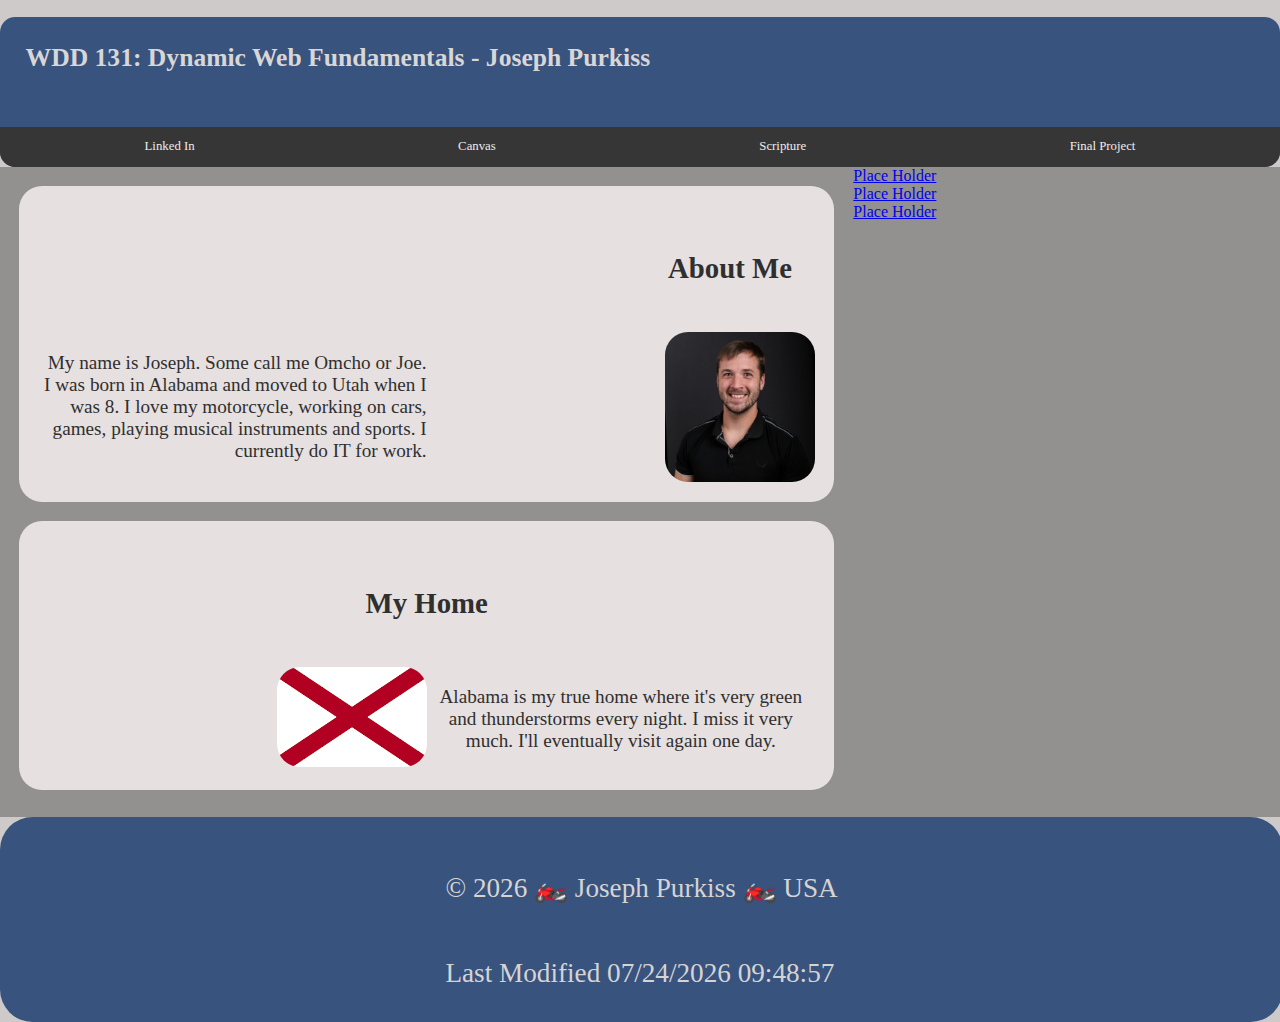
<file: index.html>
<!DOCTYPE html>
<html lang="en">
<head>
    <meta charset="UTF-8">
    <meta name="viewport" content="width=device-width, initial-scale=1.0">
    <title>WDD 131 - Dynamic Web Fundamentals - Joseph Purkiss</title>
    <meta name="description" content="WDD131 - Dynamic Web Fundamentals | Joseph Purkiss | This is my about me">
    <meta name="author" content="Joseph Purkiss">
    <link rel="stylesheet" href="styles/base.css">
    <script src="scripts/getdates.js" defer></script>
    <link rel="preconnect" href="https://fonts.googleapis.com">
    <link rel="preconnect" href="https://fonts.gstatic.com" crossorigin>
    <link href="https://fonts.googleapis.com/css2?family=Nunito:ital,wght@0,200..1000;1,200..1000&display=swap" rel="stylesheet">
</head>
<body>
    <header>
        <h1>WDD 131: Dynamic Web Fundamentals - Joseph Purkiss</h1>
        <nav>
            <a href="www.linkedin.com/in/josephpurkiss">Linked In</a>
            <a href="https://byupw.instructure.com/">Canvas</a>
            <a href="https://www.churchofjesuschrist.org/study/scriptures">Scripture</a>
            <a href="index.html">Final Project</a>
        </nav>
    </header>
    <div class="center">
        <main>
            <section class="card">
                <h2>About Me</h2>
                <p>My name is Joseph. Some call me Omcho or Joe. I was born in Alabama and moved to Utah when I was 8. I love my motorcycle, working on cars, games, playing musical instruments and sports. I currently do IT for work.</p>
                <img src="images/profile.jpg" alt="Profile Pic"> 
            </section>
            <section class="card1">
                <h2>My Home</h2>
                <img src="images/alababma_flag.png" alt="Alabama Flag">
                <p>Alabama is my true home where it's very green and thunderstorms every night. I miss it very much. I'll eventually visit again one day.</p>
            </section>
        </main>
        <aside>
        <nav>
            <a href="index.html">Place Holder</a>
            <a href="index.html">Place Holder</a>
            <a href="index.html">Place Holder</a>
        </nav> 
        </aside>
    </div>
    <footer>
        <p><span id="currentyear"></span> 🏍️ Joseph Purkiss 🏍️ USA</p>
        <p>Last Modified <span id="lastmodified"></span></p>
    </footer> 
</body>
</html>
</file>
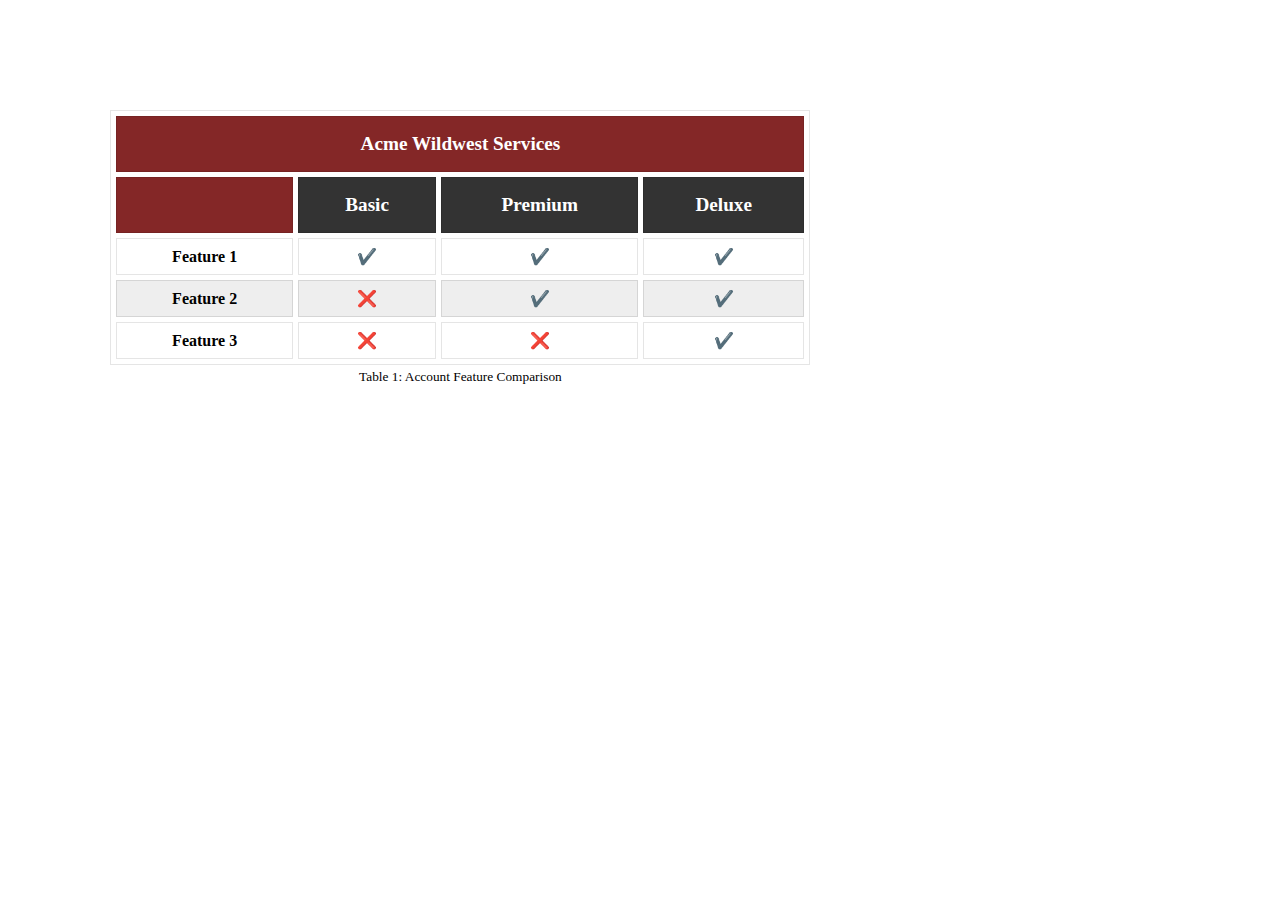
<file: acme_wildwest.html>
<!DOCTYPE html>
<html lang="en">
<head>
    <meta charset="UTF-8">
    <meta name="viewport" content="width=device-width, initial-scale=1.0">
    <title>Document</title>
    <link rel="stylesheet" href="acme_wildwest.css">
</head>
<table>
    <thead>
        <tr>
            <th colspan="4">Acme Wildwest Services</th>
        </tr>
        <tr>
            <td class="blank"></td>
            <th>Basic</th>
            <th>Premium</th>
            <th>Deluxe</th>
        </tr>
    </thead>
    <tbody>
        <tr>
            <th>Feature 1</th>
            <td>✔️</td>
            <td>✔️</td>
            <td>✔️</td>
        </tr>
        <tr>
            <th>Feature 2</th>
            <td>❌</td>
            <td>✔️</td>
            <td>✔️</td>
        </tr>
        <tr>
            <th>Feature 3</th>
            <td>❌</td>
            <td>❌</td>
            <td>✔️</td>
        </tr>
    </tbody>
    <caption>Table 1: Account Feature Comparison</caption>
</table>
</file>
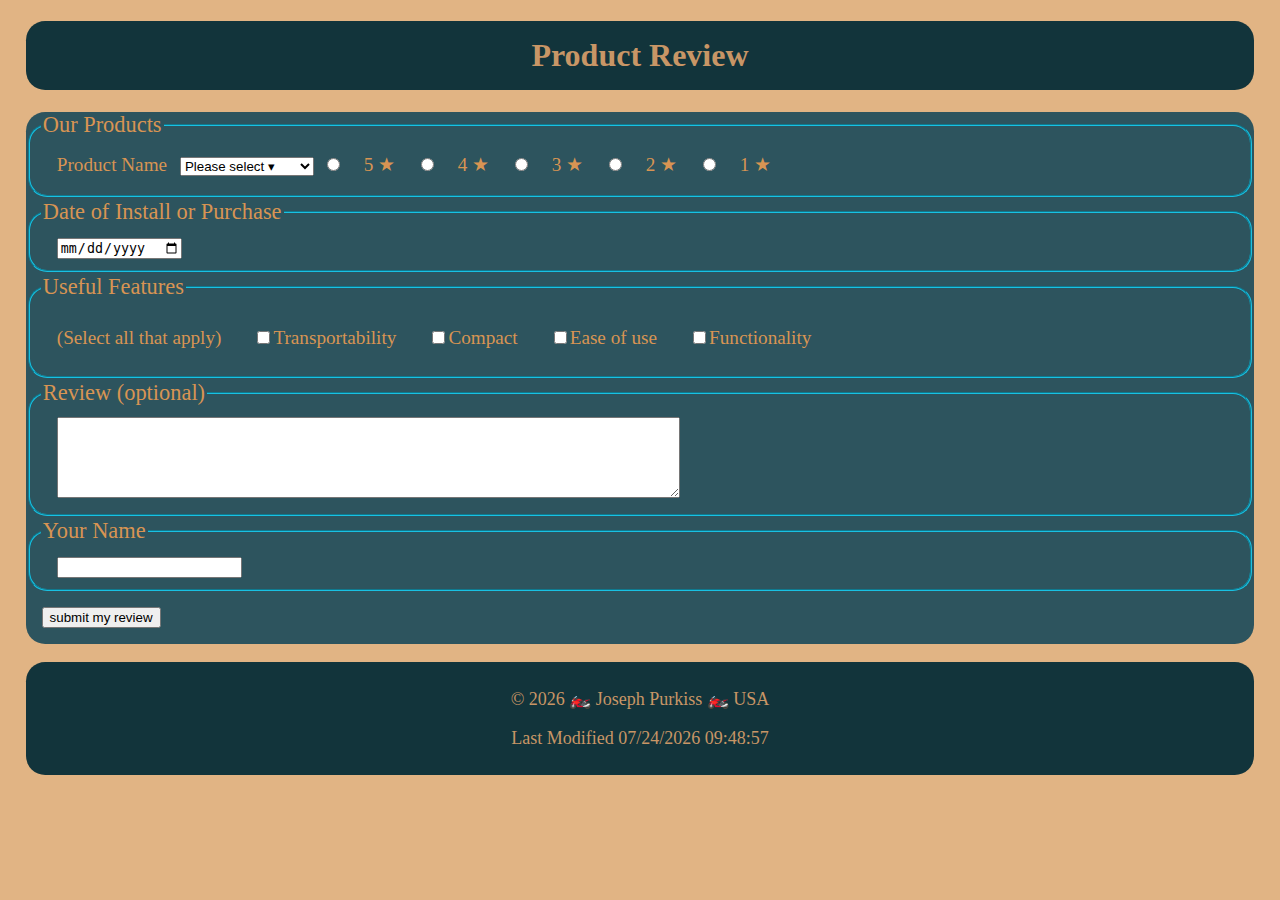
<file: form.html>
<!DOCTYPE html>
<html lang="en">
<head>
    <meta charset="UTF-8">
    <meta name="viewport" content="width=device-width, initial-scale=1.0">
    <title>Submission form</title>
    <meta name="author" content="Joseph Purkiss">
    <meta name="description" content="Submission form for 'Business for You'">
    <link rel="stylesheet" href="styles/form.css">
    <script src="scripts/form.js" defer></script>
    <link rel="preconnect" href="https://fonts.googleapis.com">
    <link rel="preconnect" href="https://fonts.gstatic.com" crossorigin>
    <link href="https://fonts.googleapis.com/css2?family=Nunito:ital,wght@0,200..1000;1,200..1000&display=swap" rel="stylesheet">
</head>
<body>
    <header>
        <h1>Product Review</h1>
    </header>
    <main>
    <form method="get" action="review.html">
        <fieldset>
        <legend>Our Products</legend>
        <label>Product Name
            <select id="product" name="product" required>
                <option value="">Please select &#9662;</option>
            </label>
        </fieldset>
        
        <fieldset>
            <legend>Overall Rating</legend>
            <div class="star-rating">
                <input type="radio" name="stars" id="star-a" value="5" required />
                <label for="star-a">5 &#9733;</label>
        
                <input type="radio" name="stars" id="star-b" value="4" required />
                <label for="star-b">4 &#9733;</label>
        
                <input type="radio" name="stars" id="star-c" value="3" required />
                <label for="star-c">3 &#9733;</label>
        
                <input type="radio" name="stars" id="star-d" value="2" required />
                <label for="star-d">2 &#9733;</label>
        
                <input type="radio" name="stars" id="star-e" value="1" required />
                <label for="star-e">1 &#9733;</label>
            </div>
        </fieldset>

        <fieldset>
                <legend>Date of Install or Purchase</legend>
                <div class="date-of-installation"></div>
                <label><input type="date" id="installation-date" name="Date" required></label>
                </div>
            </div>
        </fieldset>

        <fieldset>
            <legend>Useful Features</legend>
            <div class="checkboxes">
            <label>(Select all that apply)<id="useful-features" name="useful-features" required></label> 
            <label><input type="checkbox" id="transport" name="transport" value="yes">Transportability</label>
            <label><input type="checkbox" id="compact" name="compact" value="yes">Compact</label>
            <label><input type="checkbox" id="ease-of-use" name="ease-of-use" value="yes">Ease of use</label>
            <label><input type="checkbox" id="function" name="function" value="yes">Functionality</label>   
            </div>
        </fieldset>

        <fieldset>
            <legend>Review (optional)</legend>
            <label><textarea type="textarea" id="review" name="review" rows="5" cols="75"></textarea></label>
        </fieldset>
    
        <fieldset>
            <legend>Your Name</legend>
            <label><input type="text" name="user-name" required></label>
        </fieldset>

        <div class="submit-button">
        <input type="submit" value = "submit my review" required>
        </div>    

    </form> 
    </main>
    <footer>
        <p><span id="currentyear"></span> 🏍️ Joseph Purkiss 🏍️ USA</p>
        <p>Last Modified <span id="lastmodified"></span></p>
    </footer>
</body>
</html>
</file>
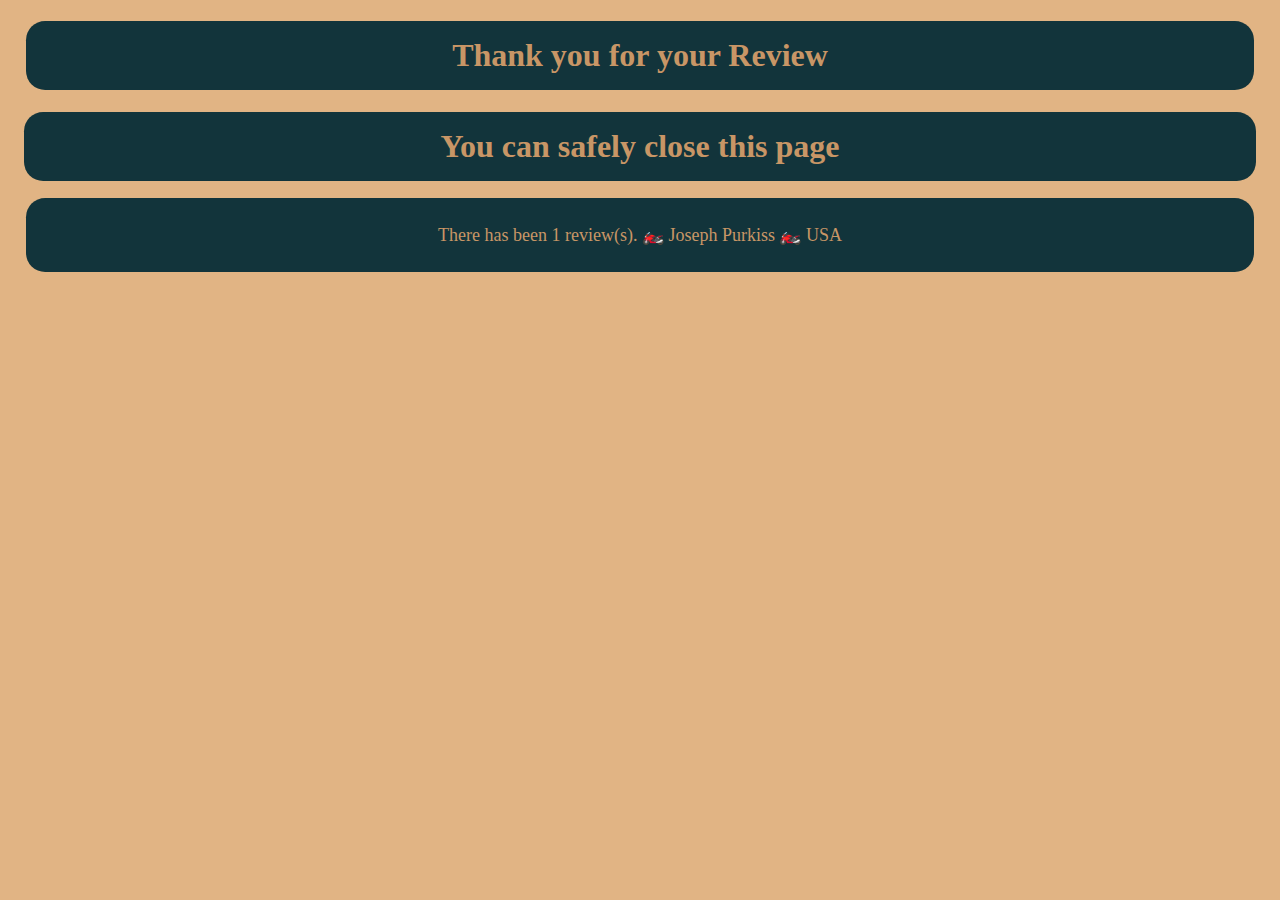
<file: review.html>
<!DOCTYPE html>
<html lang="en">
<head>
    <meta charset="UTF-8">
    <meta name="viewport" content="width=device-width, initial-scale=1.0">
    <title>Submission form</title>
    <meta name="author" content="Joseph Purkiss">
    <meta name="description" content="Submission form for 'Business for You'">
    <link rel="stylesheet" href="styles/form.css">
    <script src="scripts/review-form.js" defer></script>
    <link rel="preconnect" href="https://fonts.googleapis.com">
    <link rel="preconnect" href="https://fonts.gstatic.com" crossorigin>
    <link href="https://fonts.googleapis.com/css2?family=Nunito:ital,wght@0,200..1000;1,200..1000&display=swap" rel="stylesheet">
</head>

<body>

<header>
<h1>Thank you for your Review</h1>
</header>

<h2>You can safely close this page</h2>

<footer>
<p><span id="counterDisplay"></span> 🏍️ Joseph Purkiss 🏍️ USA</p>
</footer>
</body>
</file>
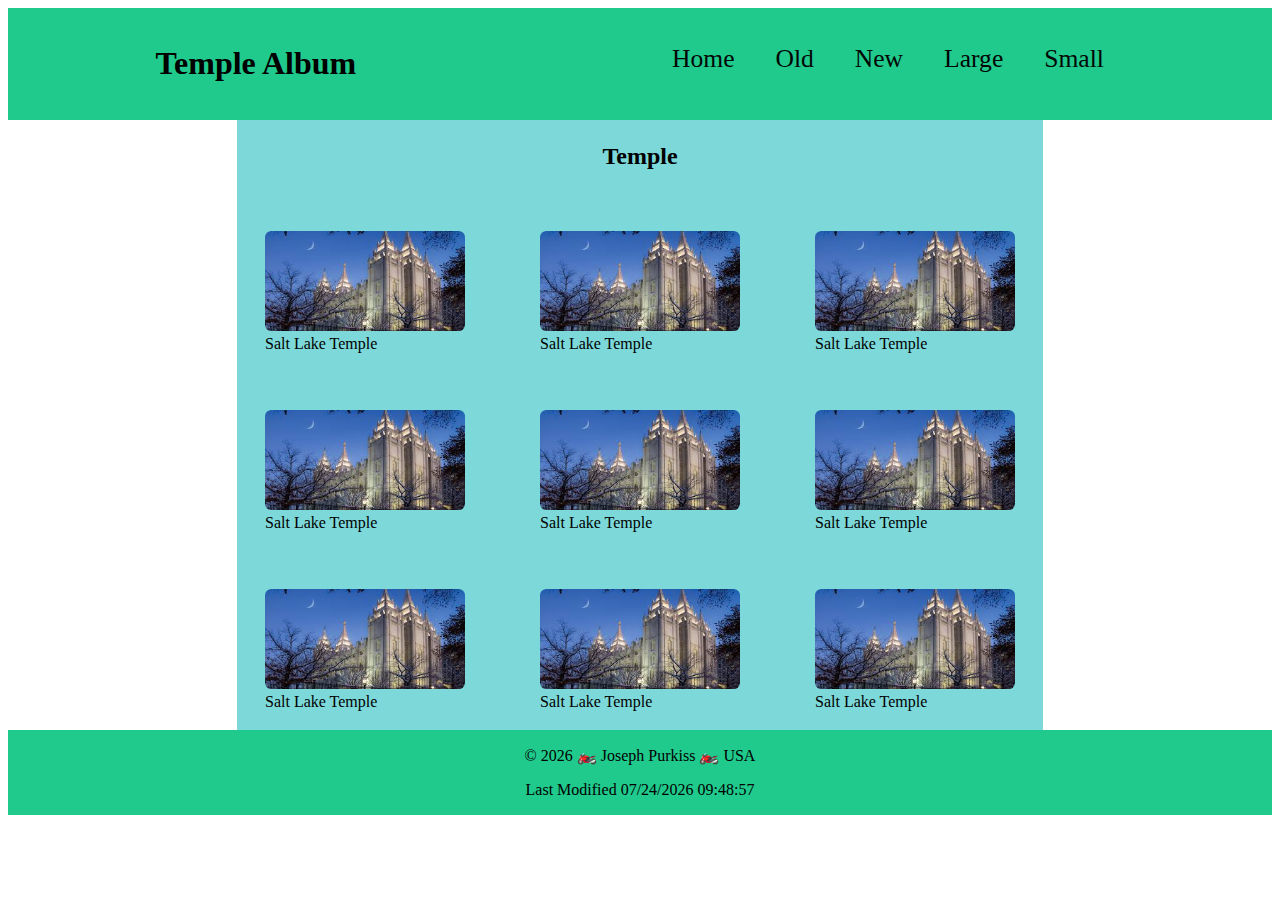
<file: temples.html>
<!DOCTYPE html>
<html lang="en">
<head>
    <meta charset="UTF-8">
    <meta name="viewport" content="width=device-width, initial-scale=1.0">
    <title>Beautiful Temples</title>
    <meta name="author" content="Joseph Purkiss">
    <meta name="description" content="HTML page showing the beautiful LDS temples">
    <link rel="stylesheet" href="styles/temples.css">
    <link rel="stylesheet" href="styles/temples-large.css">
    <script src="scripts/temples.js" defer></script>
    <link rel="preconnect" href="https://fonts.googleapis.com">
    <link rel="preconnect" href="https://fonts.gstatic.com" crossorigin>
    <link href="https://fonts.googleapis.com/css2?family=Nunito:ital,wght@0,200..1000;1,200..1000&display=swap" rel="stylesheet">
</head>
<body>
    <header>
        <h1>Temple Album</h1>
        <button id="menubutton" class="menu-button">☰</button>
        <nav id="menuitems">
            <a href="temples.html">Home</a>
            <a href="">Old</a>
            <a href="">New</a>
            <a href="">Large</a>
            <a href="">Small</a>
        </nav>
    </header>
    <main>
        <h2>Temple</h2>
        <figure>
            <img src="images/saltlaketemple.jpg" alt="slc temple">
            <figcaption>Salt Lake Temple</figcaption>
        </figure>
        <figure>
            <img src="images/saltlaketemple.jpg" alt="slc temple">
            <figcaption>Salt Lake Temple</figcaption>
        </figure>
        <figure>
            <img src="images/saltlaketemple.jpg" alt="slc temple">
            <figcaption>Salt Lake Temple</figcaption>
        </figure>
        <figure>
            <img src="images/saltlaketemple.jpg" alt="slc temple">
            <figcaption>Salt Lake Temple</figcaption>
        </figure>
        <figure>
            <img src="images/saltlaketemple.jpg" alt="slc temple">
            <figcaption>Salt Lake Temple</figcaption>
        </figure>
        <figure>
            <img src="images/saltlaketemple.jpg" alt="slc temple">
            <figcaption>Salt Lake Temple</figcaption>
        </figure>
        <figure>
            <img src="images/saltlaketemple.jpg" alt="slc temple">
            <figcaption>Salt Lake Temple</figcaption>
        </figure>
        <figure>
            <img src="images/saltlaketemple.jpg" alt="slc temple">
            <figcaption>Salt Lake Temple</figcaption>
        </figure>
        <figure>
            <img src="images/saltlaketemple.jpg" alt="slc temple">
            <figcaption>Salt Lake Temple</figcaption>
        </figure>
    </main>
    <footer>
        <p><span id="currentyear"></span> 🏍️ Joseph Purkiss 🏍️ USA</p>
        <p>Last Modified <span id="lastmodified"></span></p>
    </footer>
</body>
</html>
</file>
<file: styles/base.css>
header nav {
    display: flex;
    color: #ffffff;
    background-color: #373636;
    justify-content: space-around;
    padding: 1em;
    position: absolute;
    bottom: 0%;
    width: 98%;
    border-bottom-left-radius: 1.2em;
    border-bottom-right-radius: 1.2em;
}

header nav a {
    color:#ececec;
    text-decoration: none;
}

header nav a:hover {
    color: #ffffff;
    padding: .1em;
    background-color: #939090;
    border-radius: .2em;
}

header {
    font-size: .8em;
    background-color: #38537e;
    height: 150px;
    position: relative;
    width: 100%;
    border-radius: 1.2em;
}

header h1 {
    color: #d9d6d6;
    display: block;
    font-size: 2em;
    align-self: start;
    padding: 1em;
}

body {
    color: #302f2f;
    background-color: #cecaca;
    margin: 0;
}

.center {
    display: grid;
    grid-template-columns: 4fr 2fr;
    height: 650px;
    background-color: #939090;
}

.card {
    display: grid;
    padding: 1em;
    justify-content: center;
    text-align: right;
    background-color: #e6e0e0;
    border-radius: 1.2em;
}

.card1 {
    display: grid;
    padding: 1em;
    justify-content: center;
    text-align: center;
    background-color: #e6e0e0;
    border-radius: 1.2em;
}

footer h4 {
    display: grid;
    justify-content: center;
    text-align: center;
    grid-column: 1 / -1;
}

main {
    display: grid;
    border-radius: 1.2em;
    font-size: 1.2em;
    display: grid;
    grid-template-rows: 1fr 1fr;
    height: 400px;
    gap: 1em;
    padding: 1em;
}

.card h2 {
    grid-column: 1/-1;
}

.card1 h2 {
    grid-column: 1/-1;
}

.card {
    display: grid;
    grid-template-columns: 1fr 1fr;
}

.card1 {
    display: grid;
    grid-template-columns: 1fr 1fr;
}

.card img {
    border-radius: 1.2em;
    justify-content: right;
    width: 150px;
    height: auto;
}

.card1 img {
    border-radius: 1.2em;
    justify-content: left;
    width: 150px;
    height: auto;
}

main img {
    height: 70%;
    justify-self: right;
}

main h2 {
    display: grid;
    align-self: start;
    padding: .8em;
}

aside nav {
    display: grid;
    grid-template-rows: 1fr 1fr 1fr;

}

footer {
    color: #d6d3d3;
    background-color: #38537e;
    width: 96%;
    padding: 1em;
    display: grid;
    height: 150px;
    align-items: center;
    justify-content: center;
    font-size: 1.7em;
    border-radius: 1.2em;
}

footer p1 {
    color: #ad7f7f;
}
</file>
<file: acme_wildwest.css>
body {
    padding: 8%;
  }
  
  table {
    width: 700px;
    border: 1px solid rgba(0, 0, 0, 0.1);
    border-collapse: separate;
    border-spacing: 5px;
  
  
    caption {
        caption-side: bottom;
        font-size: smaller;
        padding: 0.2rem;
    }
  
    th, 
    td {
      padding: 0.5em 1rem;
      border: 1px solid rgba(0, 0, 0, 0.1);
      white-space: pre;
    }
  
    thead th,
    tbody td {
      text-align: center;
    }
  
    thead {
      color: #fff;
      background: #842727;
  
      th {
        padding: 1rem;
        font-size: larger;
      }
  
      tr:nth-last-child(1) {
        background-color: #333;
      }
    }
  
    tbody tr:nth-child(even) {
      background-color: #eee;
    }
  }
  
  .blank {
    background-color: #842727;
  }
</file>
<file: styles/form.css>
:root {
    --primary-color: hsl(31, 61%, 70%);
    --secondary-color: #c89666;
    --thrid-color: #2d545e;
    --fourth-color: #12343b;
    --body-color: #d89453;
    --box-size: 48px;
    --margin1: 1.1rem;
    --padding1: 1rem;
    --legend1: 2rem;
    --legend2: 1.4rem;
}

fieldset {
    padding: .7rem;
    margin-top: .1rem;
    border-color: #19c1e2;
    border-radius: 1.2rem;
}

label select {
    margin: .5rem;    
}

.checkboxes {
    display: flex;
}

body {
    background-color: var(--primary-color);
    color: var(--body-color);
    
}

header {
    color: var(--secondary-color);
    background-color: var(--fourth-color);
    text-align: center;
    margin: var(--margin1);
    border-radius: 1.2rem;
}

header h1 {
    padding: var(--padding1);
    font-size: var(--legend1);
    
}

h2 {
    padding: var(--padding1);
    font-size: var(--legend1);
    background-color: var(--fourth-color);
    margin: 1rem;
    border-radius: 1.2rem;
    text-align: center;
    color: var(--secondary-color);
}

main {
    background-color: var(--thrid-color);
    margin: var(--margin1);
    border-radius: 1.2rem;
}

main legend {
    font-size: var(--legend2);
}

main label {
    font-size: 1.2rem;
    padding: var(--padding1);
}

footer {
    background-color: var(--fourth-color);
    padding: .5rem;
    margin: var(--margin1);
    border-radius: 1.2rem;
}

footer p {
    text-align: center;
    color: var(--secondary-color);
    font-size: large;
}

.submit-button {
    padding: var(--padding1)
}

/*---------Start Star Rating-----------*/

/* use reverse flexbox to take advantage of flex-direction: reverse */
.star-rating {
    display: flex;
    align-items: center;
    width: 160px;
    flex-direction: row-reverse;
    justify-content: space-between;
    margin: 40px auto;
    position: relative;
  }
  /* hide the inputs */
.star-rating input {
display: none;
}
/* set properties of all labels */
.star-rating > label {
width: 30px;
height: 30px;
font-family: Arial;
font-size: 30px;
transition: 0.2s ease;
color: orange;
}
/* give label a hover state */
.star-rating label:hover {
color: #ff69b4;
transition: 0.2s ease;
}
.star-rating label:active::before {
transform:scale(1.1);
}

/* set shape of unselected label */
.star-rating label::before {
content: '\2606';
position: absolute;
top: 0px;
line-height: 26px;
}
/* set full star shape for checked label and those that come after it */
.star-rating input:checked ~ label:before {
content:'\2605';
}

@-moz-document url-prefix() {
.star-rating input:checked ~ label:before {
font-size: 36px;
line-height: 21px;
}
}  
/*---------------End Star Rating------------*/
</file>
<file: styles/temples.css>
header {
    display: flex;
    justify-content: space-around;
    background-color: #20ca8c;
    width: 100%;
    padding: 1em 0;
}

nav {
    display: none;
    flex-direction: column;
}

nav.open {
    display: flex;
}

nav a {
    display: flex;
    padding: .8em;
    color: #020705;
    text-decoration: none;
    justify-self: right;
    font-size: 1.6em;
}

nav a:hover {
    color: #e02a85;
}

.menu-button {
    font-size: 2em;
    background: none;
    border: none;
    cursor: pointer;
    display: none;
    transition: opacity 1.3s ease;
}

.menu-button.hidden {
    opacity: 0.5;
}

main {
    display: grid;
    max-width: 800px;
    margin: 0 auto;
    grid-template-columns: repeat(auto-fit, minmax(200px, 1fr));
    grid-gap: 25px;
    place-items: center;
    background-color: #7dd9d9;
    justify-content: space-between;
    padding: .2em;
}

main h2 {
    display: grid;
    grid-column: 1 / -1;
}

img {
    border-radius: .4em;
    width: 200px;
    height: auto;
}

footer {
    background-color: #20ca8c;
    align-content: center;
    width: 100%;
}

footer p {
    justify-self: center;
}

@media (max-width: 768px) {
    .menu-button {
        display: block;
    }

    nav {
        display: none;
        flex-direction: column; 
    }

    nav.open {
        display: flex;
    }

    main {
        grid-template-columns: 1fr;
    }

    img {
        width: 100%;
        height: auto; 
    }
}
</file>
<file: styles/temples-large.css>
@media (min-width: 769px) {
    .menu-button {
        display: none;
    }

    nav {
        display: flex;
        flex-direction: row; 
    }
}
</file>
